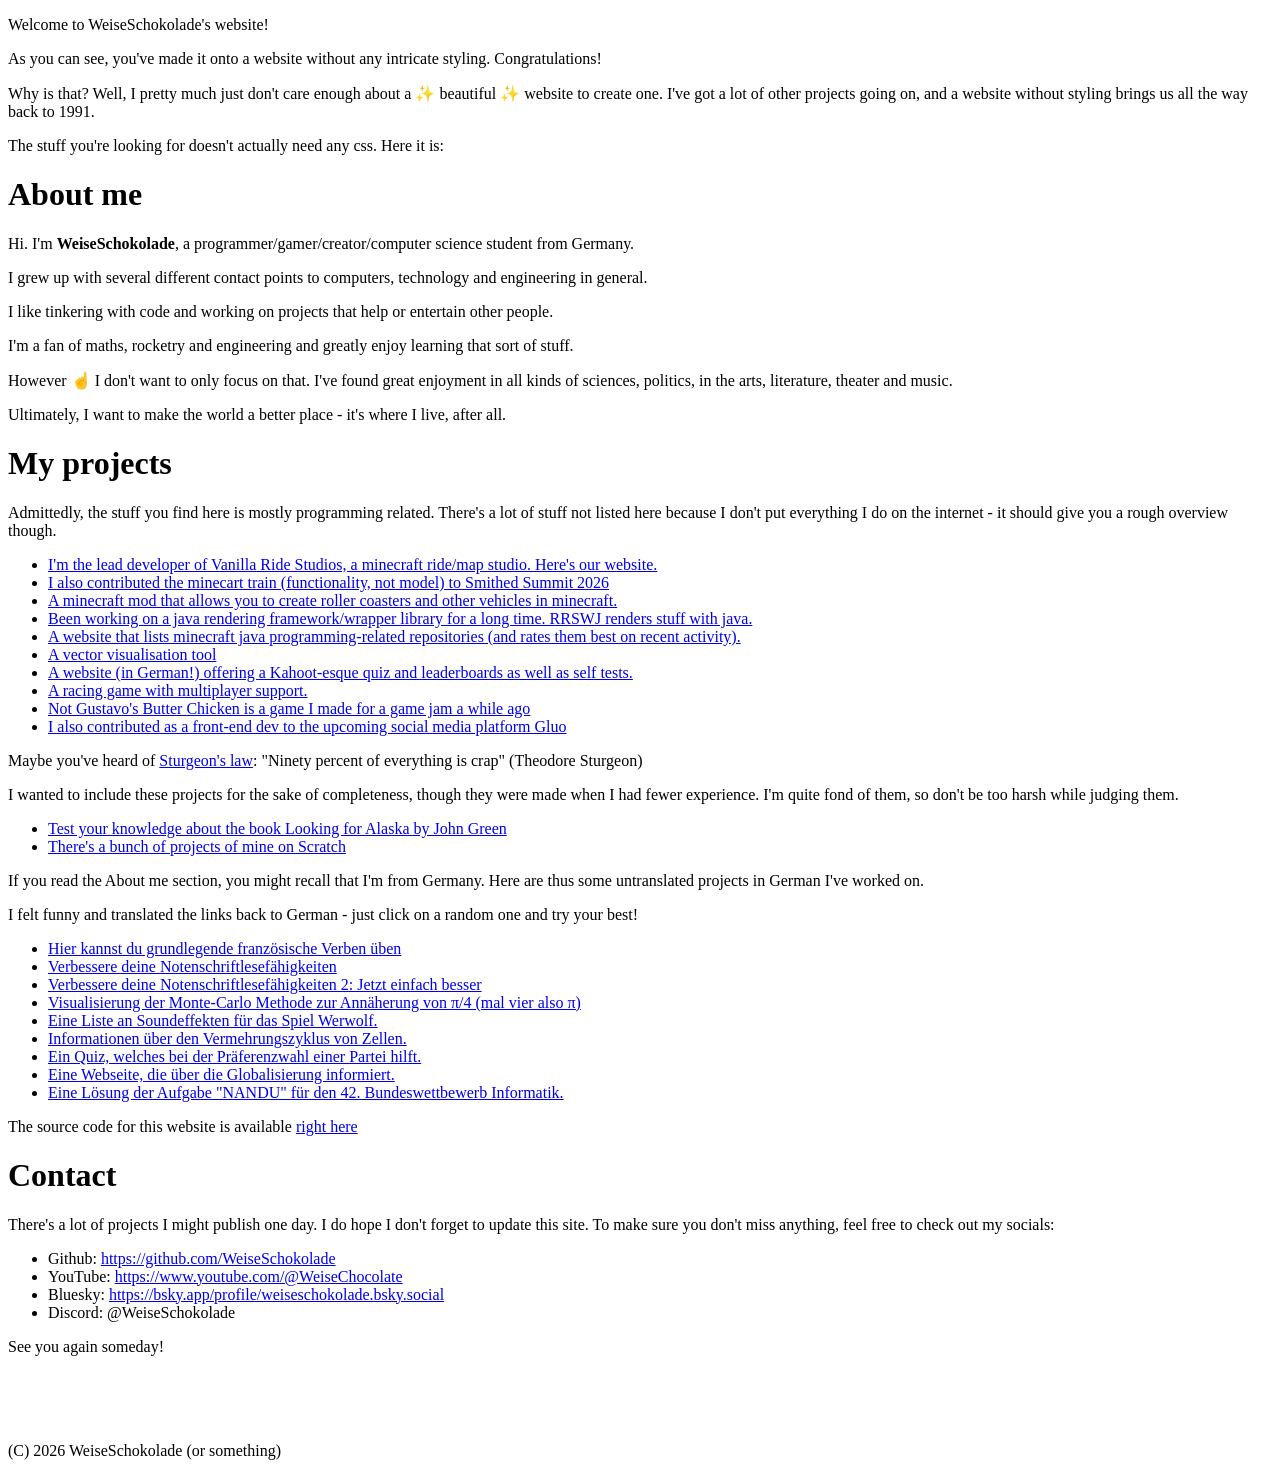
<file: index.html>
<!DOCTYPE html>
<html lang="en">
<head>
    <meta charset="UTF-8">
    <meta http-equiv="X-UA-Compatible" content="IE=edge">
    <meta name="viewport" content="width=device-width, initial-scale=1.0">
    <title>WeiseSchokolade</title>

    <style>
        .hiddenUnlessDarkmode {
            display: none;
        }

        @media (prefers-color-scheme: dark) {
            body {
                background-color: rgb(17, 6, 46);
                color: white;
            }

            a {
                color: rgb(25, 125, 255);
            }

            .hiddenUnlessDarkmode {
                display: block;
            }
        }
    </style>
</head>
<body>
    <p>Welcome to WeiseSchokolade's website!</p>
    <p>As you can see, you've made it onto a website without any intricate styling. Congratulations!</p>
    <p>Why is that? Well, I pretty much just don't care enough about a ✨ beautiful ✨ website to create one. I've got a lot of other projects going on, and a website without styling brings us all the way back to 1991.</p>
    <p class="hiddenUnlessDarkmode">If you're seeing this, you'll notice that  I kind of lied. There actually is a bit of CSS, I just didn't want to flashbang people at night. You're welcome!</p>
    <p>The stuff you're looking for doesn't actually need any css. Here it is:</p>
    <h1>About me</h1>
    <p>Hi. I'm <b>WeiseSchokolade</b>, a programmer/gamer/creator/computer science student from Germany.</p>
    <p>I grew up with several different contact points to computers, technology and engineering in general.</p>
    <p>I like tinkering with code and working on projects that help or entertain other people.</p>
    <p>I'm a fan of maths, rocketry and engineering and greatly enjoy learning that sort of stuff.</p>
    <p>However ☝️ I don't want to only focus on that. I've found great enjoyment in all kinds of sciences, politics, in the arts, literature, theater and music.</p>
    <p>Ultimately, I want to make the world a better place - it's where I live, after all.</p>
    <h1>My projects</h1>
    <p>Admittedly, the stuff you find here is mostly programming related. There's a lot of stuff not listed here because I don't put everything I do on the internet - it should give you a rough overview though.</p>
    <ul>
        <li><a href="./vrs/">I'm the lead developer of Vanilla Ride Studios, a minecraft ride/map studio. Here's our website.</a></li>
        <li><a href="https://smithed.net/summit">I also contributed the minecart train (functionality, not model) to Smithed Summit 2026</a></li>
        <li><a href="https://modrinth.com/mod/vcoasters">A minecraft mod that allows you to create roller coasters and other vehicles in minecraft.</a></li>
        <li><a href="https://github.com/WeiseSchokolade/RRSWJ">Been working on a java rendering framework/wrapper library for a long time. RRSWJ renders stuff with java.</a></li>
        <li><a href="https://cv.weiseschokola.de/mc_status">A website that lists minecraft java programming-related repositories (and rates them best on recent activity).</a></li>
        <li><a href="./vector/">A vector visualisation tool</a></li>
		<li><a href="https://politikexperten.weiseschokola.de">A website (in German!) offering a Kahoot-esque quiz and leaderboards as well as self tests.</a></li>
        <li><a href="https://github.com/WeiseSchokolade/ROAD">A racing game with multiplayer support.</a></li>
        <li><a href="https://weiseschokolade.itch.io/not-gustavos-butter-chicken">Not Gustavo's Butter Chicken is a game I made for a game jam a while ago</a></li>
        <li><a href="https://github.com/Gluo-Platform">I also contributed as a front-end dev to the upcoming social media platform Gluo</a></li>
    </ul>
    <p>Maybe you've heard of <a href="https://en.wikipedia.org/wiki/Sturgeon's_law">Sturgeon's law</a>: "Ninety percent of everything is crap" (Theodore Sturgeon)</p>
    <p>I wanted to include these projects for the sake of completeness, though they were made when I had fewer experience. I'm quite fond of them, so don't be too harsh while judging them.</p>
    <ul>
        <li><a href="./lookingforalaska/">Test your knowledge about the book Looking for Alaska by John Green</a></li>
        <li><a href="https://scratch.mit.edu/users/WeiseSchokolade/">There's a bunch of projects of mine on Scratch</a></li>
    </ul>
    <p>If you read the About me section, you might recall that I'm from Germany. Here are thus some untranslated projects in German I've worked on.</p>
    <p>I felt funny and translated the links back to German - just click on a random one and try your best!</p>
    <ul>
		<li><a href="./games/vocab">Hier kannst du grundlegende französische Verben üben</a></li>
        <li><a href="./notes">Verbessere deine Notenschriftlesefähigkeiten</a></li>
        <li><a href="./notes2">Verbessere deine Notenschriftlesefähigkeiten 2: Jetzt einfach besser</a></li>
        <li><a href="./montecarlo">Visualisierung der Monte-Carlo Methode zur Annäherung von π/4 (mal vier also π)</a></li>
        <li><a href="./werewolf">Eine Liste an Soundeffekten für das Spiel Werwolf.</a></li>
        <li><a href="./schule/biologie/">Informationen über den Vermehrungszyklus von Zellen.</a></li>
        <li><a href="./orientierungsquiz/">Ein Quiz, welches bei der Präferenzwahl einer Partei hilft.</a></li>
        <li><a href="https://weiseschokolade.github.io/Globalization/">Eine Webseite, die über die Globalisierung informiert.</a></li>
        <li><a href="https://weiseschokolade.github.io/nandu_extended/">Eine Lösung der Aufgabe "NANDU" für den 42. Bundeswettbewerb Informatik.</a></li>
    </ul>
    <p>The source code for this website is available <a href="https://github.com/WeiseSchokolade/weiseschokola.de">right here</a></p>
    <h1>Contact</h1>
    <p>There's a lot of projects I might publish one day. I do hope I don't forget to update this site. To make sure you don't miss anything, feel free to check out my socials:</p>
    <ul>
        <li>Github: <a href="https://github.com/WeiseSchokolade">https://github.com/WeiseSchokolade</a></li>
        <li>YouTube: <a href="https://www.youtube.com/@WeiseChocolate">https://www.youtube.com/@WeiseChocolate</a></li>
        <li>Bluesky: <a href="https://bsky.app/profile/weiseschokolade.bsky.social">https://bsky.app/profile/weiseschokolade.bsky.social</a></li>
        <li>Discord: @WeiseSchokolade</li>
    </ul>
    <p>See you again someday!</p>
    <br><br><br>
    <p>(C) 2026 WeiseSchokolade (or something)</p>
</body>
</html>
</file>
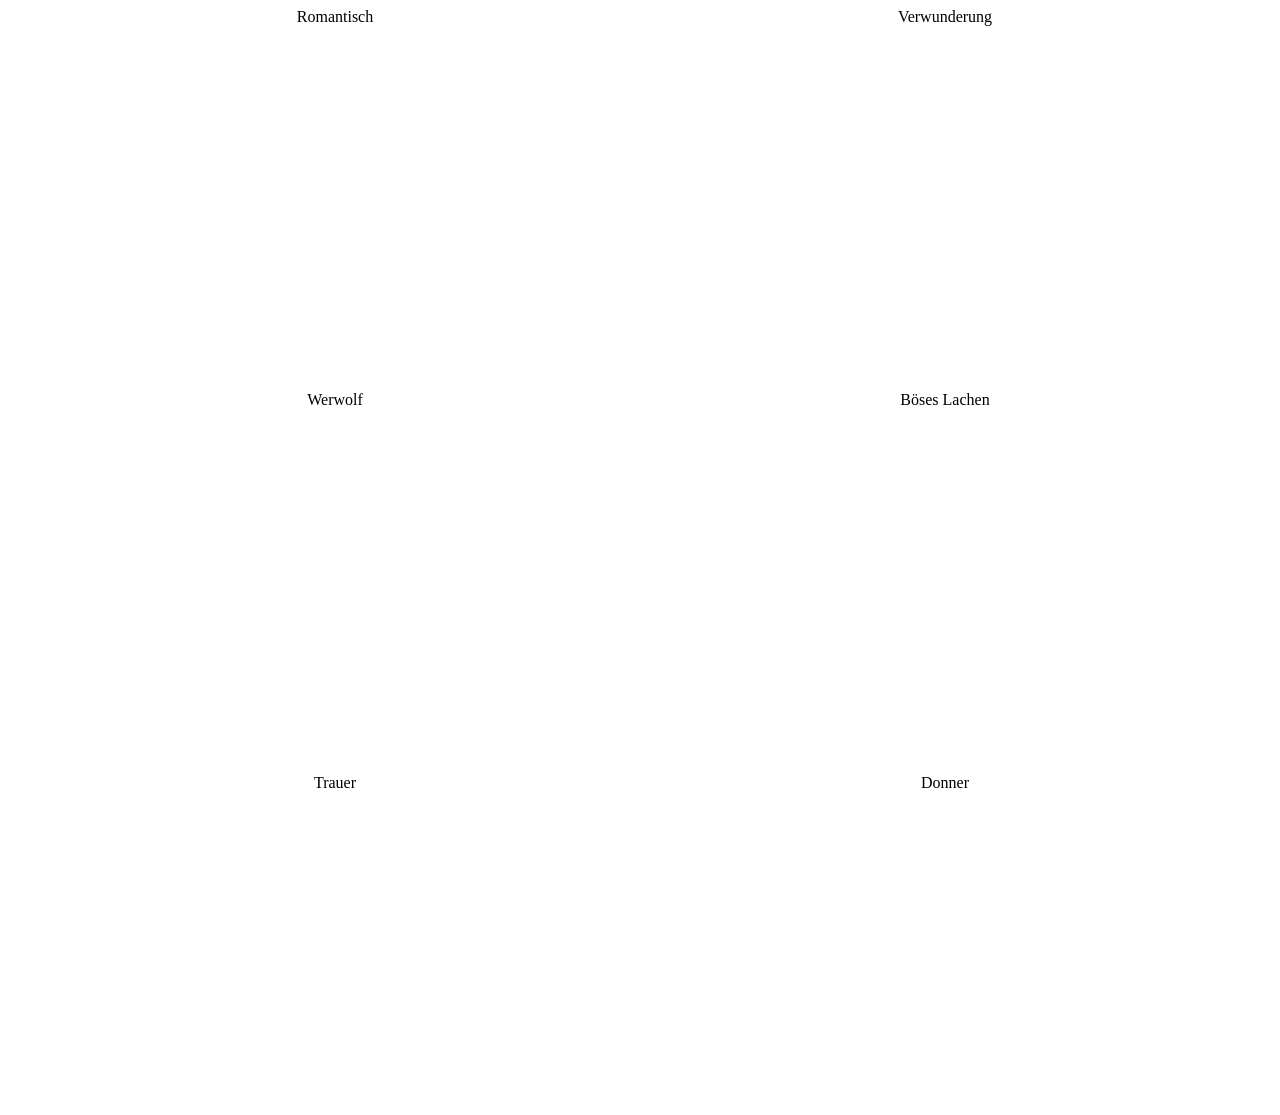
<file: werewolf/index.html>
<!DOCTYPE html>
<html lang="en">
<head>
	<meta charset="UTF-8">
	<meta name="viewport" content="width=device-width, initial-scale=1.0">
	<title>Werewolf</title>
</head>
<body>
	<div style="display: flex; flex-direction: row; justify-content: center; align-content: flex-start; flex-wrap: wrap; gap: 50px">
		<div style="display: flex; flex-direction: column; align-items: center;">
			Romantisch
			<iframe width="560" height="315" src="https://www.youtube.com/embed/1GKjilVJuf8?si=Rsv3Qa-8Bs6SR-C4" title="YouTube video player" frameborder="0" allow="accelerometer; autoplay; clipboard-write; encrypted-media; gyroscope; picture-in-picture; web-share" referrerpolicy="strict-origin-when-cross-origin" allowfullscreen></iframe>
		</div>
		<div style="display: flex; flex-direction: column; align-items: center;">
			Verwunderung
			<iframe width="560" height="315" src="https://www.youtube.com/embed/jM5pcth1Nfc?si=jQTkxW-IQQojbSrO" title="YouTube video player" frameborder="0" allow="accelerometer; autoplay; clipboard-write; encrypted-media; gyroscope; picture-in-picture; web-share" referrerpolicy="strict-origin-when-cross-origin" allowfullscreen></iframe>
		</div>
		<div style="display: flex; flex-direction: column; align-items: center;">
			Werwolf
			<iframe width="560" height="315" src="https://www.youtube.com/embed/GkrSiw5LfYE?si=m2J0xvwWEbKYnjjt" title="YouTube video player" frameborder="0" allow="accelerometer; autoplay; clipboard-write; encrypted-media; gyroscope; picture-in-picture; web-share" referrerpolicy="strict-origin-when-cross-origin" allowfullscreen></iframe>
		</div>
		<div style="display: flex; flex-direction: column; align-items: center;">
			Böses Lachen
			<iframe width="560" height="315" src="https://www.youtube.com/embed/KkJ_lT5MdFc?si=jn1_fobUI3SyoYZO" title="YouTube video player" frameborder="0" allow="accelerometer; autoplay; clipboard-write; encrypted-media; gyroscope; picture-in-picture; web-share" referrerpolicy="strict-origin-when-cross-origin" allowfullscreen></iframe>
		</div>
		<div style="display: flex; flex-direction: column; align-items: center;">
			Trauer
			<iframe width="560" height="315" src="https://www.youtube.com/embed/CQeezCdF4mk?si=I5AvjOFhUyP6TQkR" title="YouTube video player" frameborder="0" allow="accelerometer; autoplay; clipboard-write; encrypted-media; gyroscope; picture-in-picture; web-share" referrerpolicy="strict-origin-when-cross-origin" allowfullscreen></iframe>
		</div>
		<div style="display: flex; flex-direction: column; align-items: center;">
			Donner
			<iframe width="560" height="315" src="https://www.youtube.com/embed/T-BOPr7NXME?si=R7-OlUvCKT6gLkuB" title="YouTube video player" frameborder="0" allow="accelerometer; autoplay; clipboard-write; encrypted-media; gyroscope; picture-in-picture; web-share" referrerpolicy="strict-origin-when-cross-origin" allowfullscreen></iframe>
		</div>
	</div>
</body>
</html>
</file>
